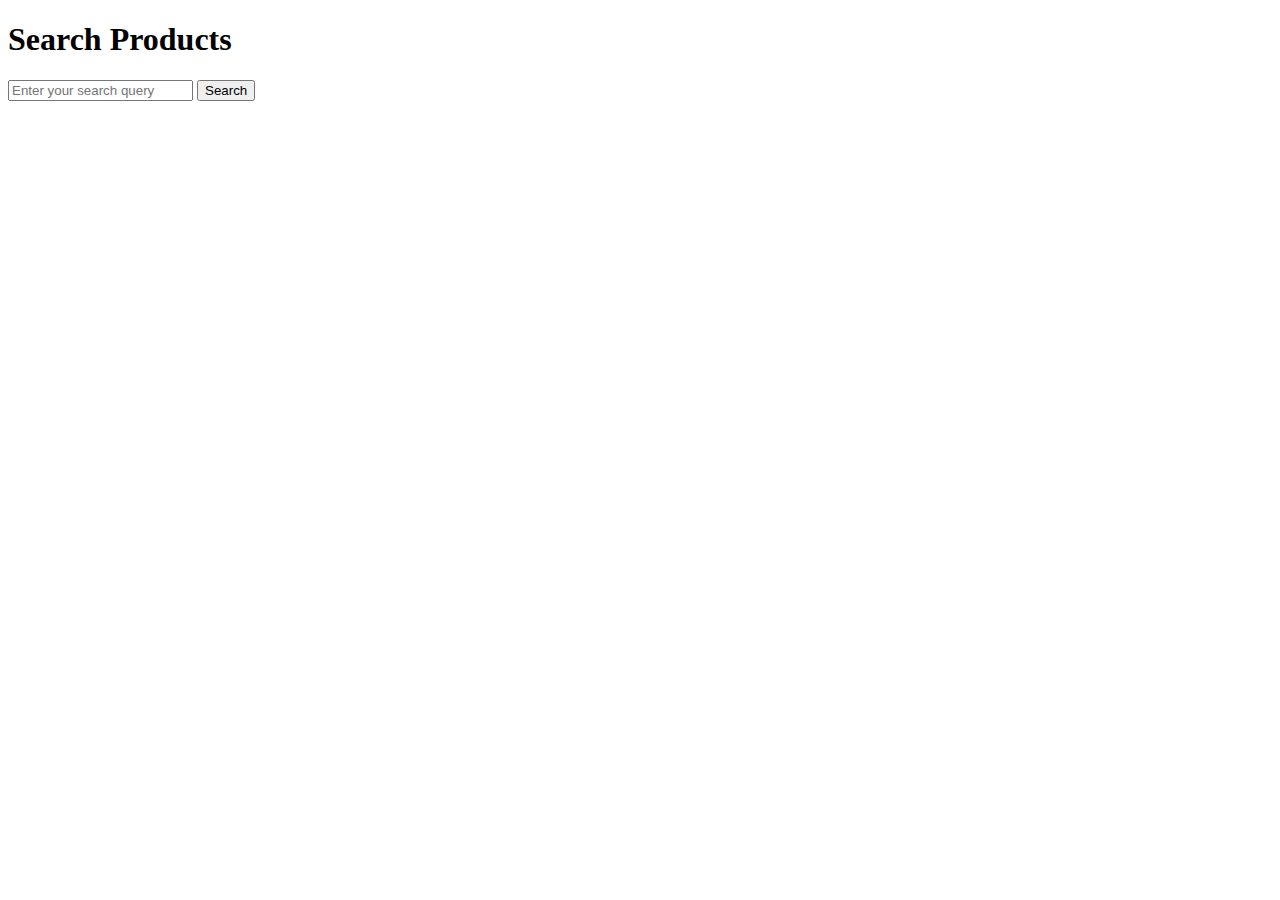
<file: templates/search.html>
<!-- search.html -->

<!DOCTYPE html>
<html>
<head>
    <title>Search Products</title>
</head>
<body>
    <h1>Search Products</h1>

    <form id="search-form"method="POST" action="{{ url_for('search') }}">
        <input type="text" name="query" placeholder="Enter your search query">
        <button type="submit">Search</button>
    </form>
</body>
</html>
</file>
